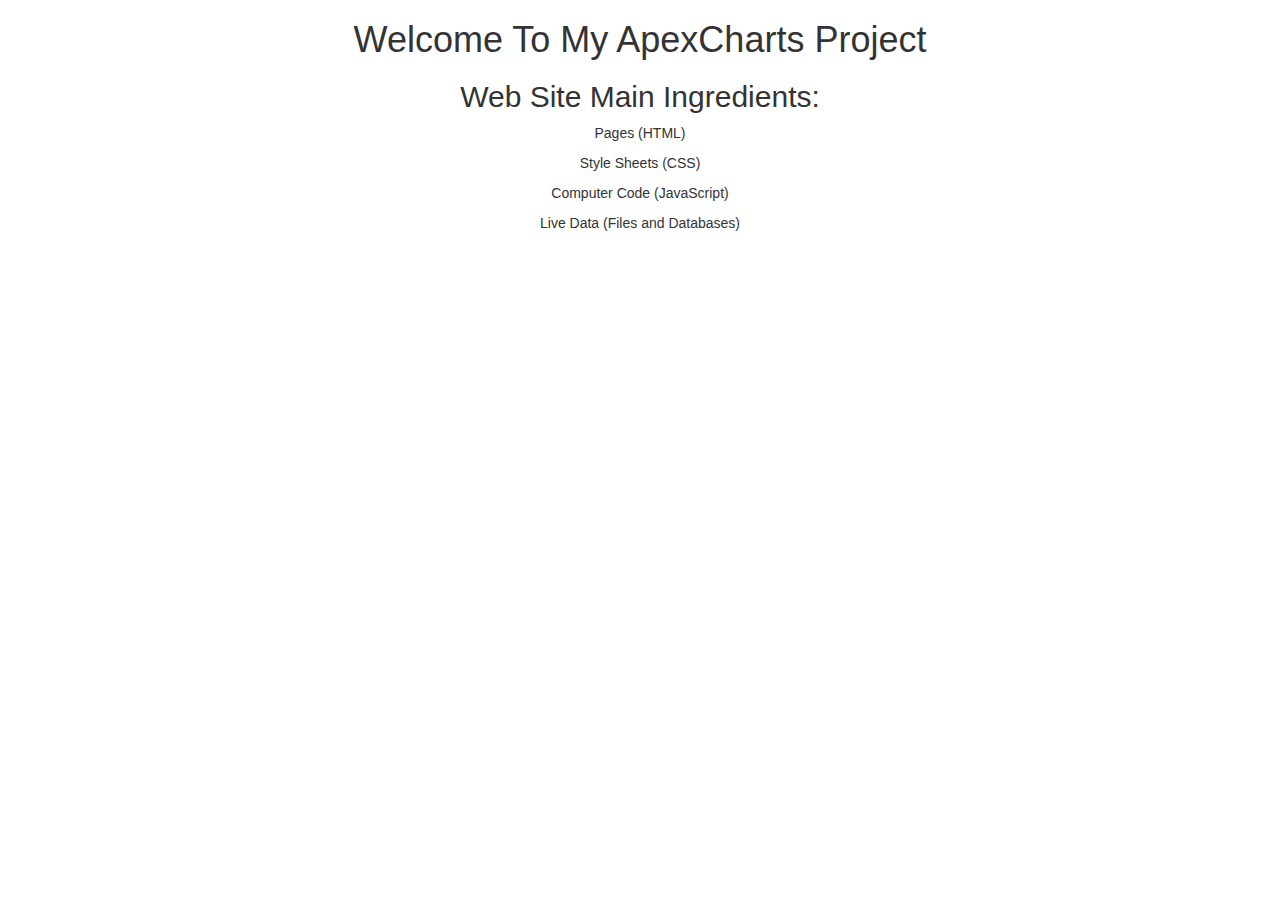
<file: home.html>
<html>
<head>
    <link rel="stylesheet" href="style.css">
    <link rel="stylesheet" href="https://maxcdn.bootstrapcdn.com/bootstrap/3.4.1/css/bootstrap.min.css">
    <script src="https://ajax.googleapis.com/ajax/libs/jquery/3.6.1/jquery.min.js"></script>
    <script src="https://maxcdn.bootstrapcdn.com/bootstrap/3.4.1/js/bootstrap.min.js"></script>
</head>
<body class="home">
    <div class="homepage">
  <h1>Welcome To My ApexCharts Project</h1>
  <h2>Web Site Main Ingredients:</h2>

  <p>Pages (HTML)</p>
  <p>Style Sheets (CSS)</p>
  <p>Computer Code (JavaScript)</p>
  <p>Live Data (Files and Databases)</p>
  </div>
</body>
</html>
</file>
<file: style.css>
/*Dashboard*/
.dashboard {
  /*width and height of dashboard page*/
  width: 90%;
  height: 90%;
}

/*Home Page*/
#home {
  /*width and height of home page*/
  width: 88%;
  height: 100%;
}

.homepage {
  /*text-align: center; for home page text*/
  text-align: center;
}

/*Main Page*/
h1 {
  /*text-align: center; for titles*/
  text-align: center;
}

iframe {
  /*java-script webpage no border*/
  border:none;
}

.clear {
  /*clear: both;*/
  clear: both;
}

.main {
  /*width: 100%; for main*/
  width: 100%;
}

.top {
  /*border for top div elements*/
  border: black;
  border-width: 1px;
  border-style: double;
  /*padding-top: 1%; for top of page*/
  padding-top: 1%;
  width: auto;
  height: 10%;
}

.left {
  /*border for left div elements*/
  border-right: black;
  border-right-width: 1px;
  border-right-style: double;
  /*padding-left: 999em; for drop down menu*/
  padding-left: .999em;
  padding-top: .999em;
  width: 10%;
  /*float: left;*/
  float: left;
  height: 100%;
}

.right {
  /*float: right;*/
  float: right;
  width: 90%;
}

#dashboard {
  /*height and width of dashboard page*/
  height: 100%;
  width: 100%;
}

/*drop down*/
span {
  /*drop down menu*/
  text-decoration: underline;
  color: blue;
  cursor: pointer;
}

.dropStyle {
  width: 150px;
  /*text-align: center;*/
  text-align: center;
  background-color: white;
  /*border:none*/
  border: 1px solid #e0e0e0;
  height: 20px;
}
</file>
